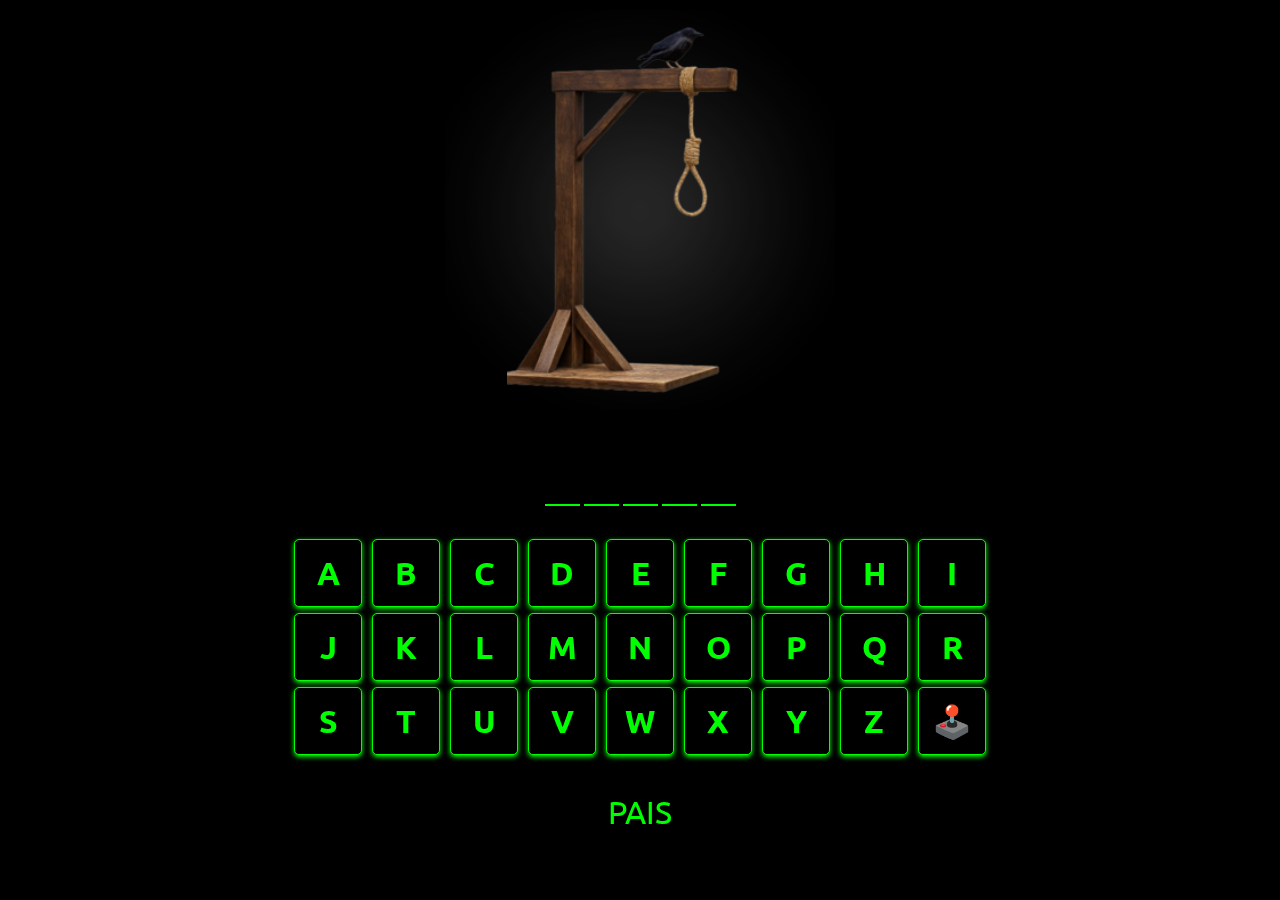
<file: index.html>
<!DOCTYPE html>
<html lang="pt-BR">
  <head>
    <meta charset="UTF-8" />
    <meta name="viewport" content="width=device-width, initial-scale=1.0" />

    <!-- link bootstrap -->
    <link
      rel="stylesheet"
      href="https://cdn.jsdelivr.net/npm/bootstrap@4.0.0/dist/css/bootstrap.min.css"
      integrity="sha384-Gn5384xqQ1aoWXA+058RXPxPg6fy4IWvTNh0E263XmFcJlSAwiGgFAW/dAiS6JXm"
      crossorigin="anonymous"
    />
    <link rel="stylesheet" href="./css/forca.css" media="screen" />
    <title>Jogo da Forca</title>
  </head>
  <body>
    <div class="container">
      <div class="sombra">
        <div id="imagem"></div>
      </div>
      <div id="palavra-secreta">
        <!-- <div class="letras">A</div>
            <div class="letras">F</div>
            <div class="letras">G</div>
            <div class="letras">A</div>
            <div class="letras">S</div>
            <div class="letras">M</div> -->
      </div>

      <div id="teclado">
        <div class="teclas">
          <button id="tecla-A" onclick="verificaLetraEscolhida('A')">A</button>
          <button id="tecla-B" onclick="verificaLetraEscolhida('B')">B</button>
          <button id="tecla-C" onclick="verificaLetraEscolhida('C')">C</button>
          <button id="tecla-D" onclick="verificaLetraEscolhida('D')">D</button>
          <button id="tecla-E" onclick="verificaLetraEscolhida('E')">E</button>
          <button id="tecla-F" onclick="verificaLetraEscolhida('F')">F</button>
          <button id="tecla-G" onclick="verificaLetraEscolhida('G')">G</button>
          <button id="tecla-H" onclick="verificaLetraEscolhida('H')">H</button>
          <button id="tecla-I" onclick="verificaLetraEscolhida('I')">I</button>
        </div>
        <div class="teclas">
          <button id="tecla-J" onclick="verificaLetraEscolhida('J')">J</button>
          <button id="tecla-K" onclick="verificaLetraEscolhida('K')">K</button>
          <button id="tecla-L" onclick="verificaLetraEscolhida('L')">L</button>
          <button id="tecla-M" onclick="verificaLetraEscolhida('M')">M</button>
          <button id="tecla-N" onclick="verificaLetraEscolhida('N')">N</button>
          <button id="tecla-O" onclick="verificaLetraEscolhida('O')">O</button>
          <button id="tecla-P" onclick="verificaLetraEscolhida('P')">P</button>
          <button id="tecla-Q" onclick="verificaLetraEscolhida('Q')">Q</button>
          <button id="tecla-R" onclick="verificaLetraEscolhida('R')">R</button>
        </div>
        <div class="teclas">
          <button id="tecla-S" onclick="verificaLetraEscolhida('S')">S</button>
          <button id="tecla-T" onclick="verificaLetraEscolhida('T')">T</button>
          <button id="tecla-U" onclick="verificaLetraEscolhida('U')">U</button>
          <button id="tecla-V" onclick="verificaLetraEscolhida('V')">V</button>
          <button id="tecla-W" onclick="verificaLetraEscolhida('W')">W</button>
          <button id="tecla-X" onclick="verificaLetraEscolhida('X')">X</button>
          <button id="tecla-Y" onclick="verificaLetraEscolhida('Y')">Y</button>
          <button id="tecla-Z" onclick="verificaLetraEscolhida('Z')">Z</button>
          <button id="btnReiniciar" title="Reiniciar">🕹️</button>
        </div>
      </div>
      <div id="categoria"></div>
      <!-- Modal -->
      <div
        class="modal fade"
        id="myModal"
        tabindex="-1"
        role="dialog"
        aria-labelledby="exampleModalLabel"
        aria-hidden="true"
      >
        <div class="modal-dialog" role="document">
          <div class="modal-content">
            <div class="modal-header">
              <h5 class="modal-title" id="exampleModalLabel"></h5>
              <button
                type="button"
                class="close"
                data-dismiss="modal"
                aria-label="Close"
              >
                <span aria-hidden="true">&times;</span>
              </button>
            </div>
            <div class="modal-body" id="modal-body"></div>
            <div class="modal-footer">
              <button
                type="button"
                class="btn btn-primary"
                data-dismiss="modal"
              >
                Fechar
              </button>
            </div>
          </div>
        </div>
      </div>
    </div>
    <script src="./js/forca.js"></script>
    <script
      src="https://code.jquery.com/jquery-3.2.1.slim.min.js"
      integrity="sha384-KJ3o2DKtIkvYIK3UENzmM7KCkRr/rE9/Qpg6aAZGJwFDMVNA/GpGFF93hXpG5KkN"
      crossorigin="anonymous"
    ></script>
    <script
      src="https://cdn.jsdelivr.net/npm/popper.js@1.12.9/dist/umd/popper.min.js"
      integrity="sha384-ApNbgh9B+Y1QKtv3Rn7W3mgPxhU9K/ScQsAP7hUibX39j7fakFPskvXusvfa0b4Q"
      crossorigin="anonymous"
    ></script>
    <script
      src="https://cdn.jsdelivr.net/npm/bootstrap@4.0.0/dist/js/bootstrap.min.js"
      integrity="sha384-JZR6Spejh4U02d8jOt6vLEHfe/JQGiRRSQQxSfFWpi1MquVdAyjUar5+76PVCmYl"
      crossorigin="anonymous"
    ></script>
  </body>
</html>
</file>
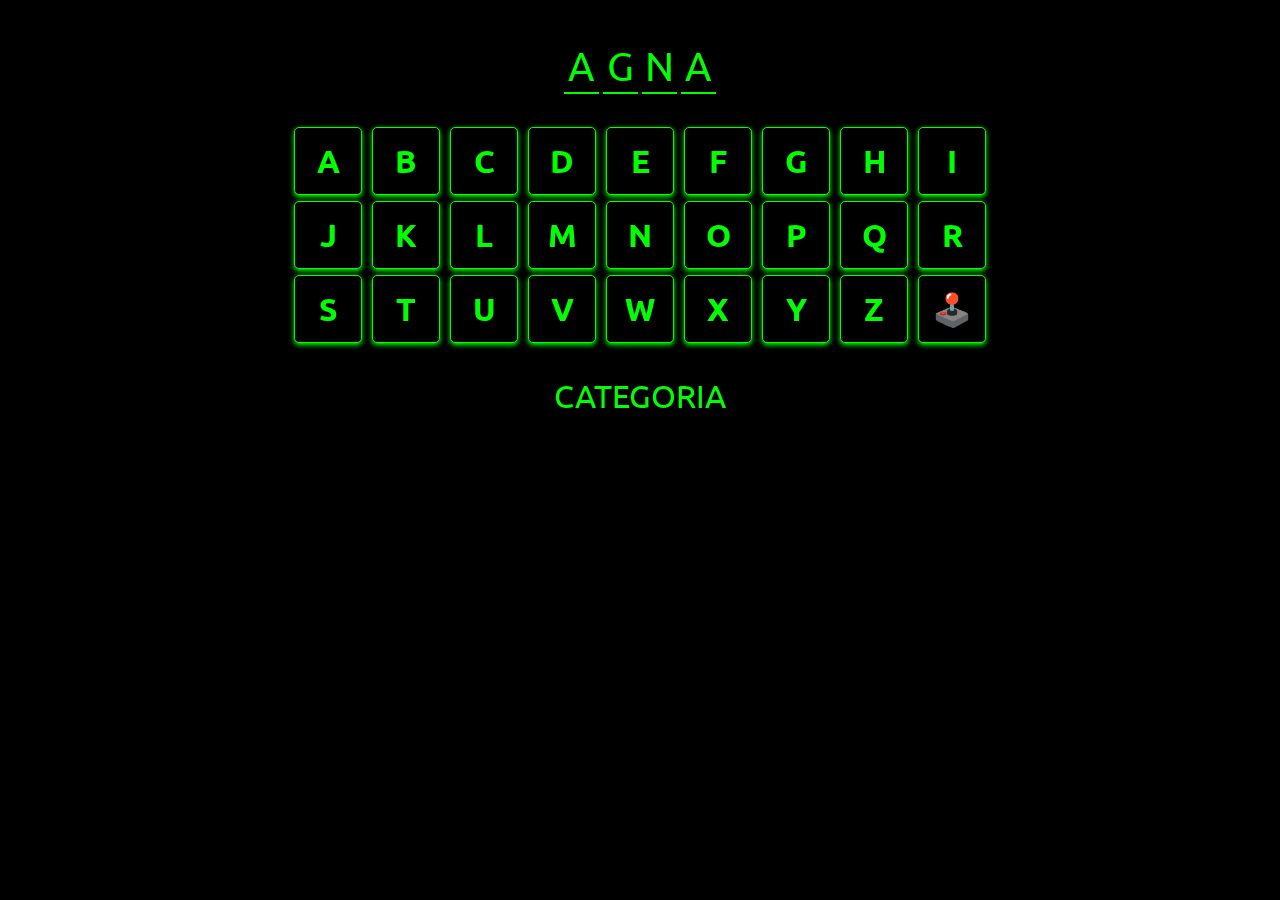
<file: forca.html>
<!DOCTYPE html>
<html lang="pt-BR">
  <head>
    <meta charset="UTF-8" />
    <meta name="viewport" content="width=device-width, initial-scale=1.0" />
    <link rel="stylesheet" href="./css/forca.css" media="screen" />
    <title>Jogo da Forca</title>
  </head>
  <body>
    <div class="container">
      <div id="imagem"></div>
      <div id="palavra-secreta">
        <div class="letras">A</div>
        <div class="letras">G</div>
        <div class="letras">N</div>
        <div class="letras">A</div>
      </div>
      <div id="teclado">
        <div class="teclas">
          <button id="tecla-A">A</button>
          <button id="tecla-B">B</button>
          <button id="tecla-C">C</button>
          <button id="tecla-D">D</button>
          <button id="tecla-E">E</button>
          <button id="tecla-F">F</button>
          <button id="tecla-G">G</button>
          <button id="tecla-H">H</button>
          <button id="tecla-I">I</button>
        </div>
        <div class="teclas">
          <button id="tecla-J" onclick="verificaLetraEscolhida('J')">J</button>
          <button id="tecla-K" onclick="verificaLetraEscolhida('K')">K</button>
          <button id="tecla-L" onclick="verificaLetraEscolhida('L')">L</button>
          <button id="tecla-M" onclick="verificaLetraEscolhida('M')">M</button>
          <button id="tecla-N" onclick="verificaLetraEscolhida('N')">N</button>
          <button id="tecla-O" onclick="verificaLetraEscolhida('O')">O</button>
          <button id="tecla-P" onclick="verificaLetraEscolhida('P')">P</button>
          <button id="tecla-Q" onclick="verificaLetraEscolhida('Q')">Q</button>
          <button id="tecla-R" onclick="verificaLetraEscolhida('R')">R</button>
        </div>
        <div class="teclas">
          <button id="tecla-S" onclick="verificaLetraEscolhida('S')">S</button>
          <button id="tecla-T" onclick="verificaLetraEscolhida('T')">T</button>
          <button id="tecla-U" onclick="verificaLetraEscolhida('U')">U</button>
          <button id="tecla-V" onclick="verificaLetraEscolhida('V')">V</button>
          <button id="tecla-W" onclick="verificaLetraEscolhida('W')">W</button>
          <button id="tecla-X" onclick="verificaLetraEscolhida('X')">X</button>
          <button id="tecla-Y" onclick="verificaLetraEscolhida('Y')">Y</button>
          <button id="tecla-Z" onclick="verificaLetraEscolhida('Z')">Z</button>
          <button id="btnReiniciar">🕹️</button>
        </div>
      </div>
      <div id="categoria">
        CATEGORIA
      </div>
      <!-- inicio modal-->
      <!-- fim modal-->
    </div>
  </body>
</html>
</file>
<file: css/forca.css>
@import url("https://fonts.googleapis.com/css2?family=Ubuntu:ital,wght@0,300;0,400;0,500;0,700;1,300;1,400;1,500;1,700&display=swap");

* {
  padding: 0;
  margin: 0;
  box-sizing: border-box;
  font-family: "Ubuntu", sans-serif;
}
.container {
  display: flex;
  justify-content: center;
  align-items: center;
  flex-wrap: wrap;
  flex-direction: column;
}
body {
  width: 100vw;
  height: 90vh;
  margin-top: 10px;
  background-color: black;
  backdrop-filter: blur(222px);
  font-family: "Ubuntu", sans-serif;
}
.sombra {
  width: 390px;   /* aumente à vontade */
  height: 400px;  /* aumente à vontade */
  background: black;
  position: relative;
  overflow: hidden;
}

/* camada de neblina */
.sombra::before {
  content: "";
  position: absolute;
  inset: 0;
  background: radial-gradient(
    circle at center,
    rgba(255, 255, 255, 0.25) 0%,
    rgba(200, 200, 200, 0.15) 30%,
    rgba(0, 0, 0, 0) 70%
  );
  filter: blur(35px);
  opacity: 0.8;
  pointer-events: none;
  z-index: 1;
}

#imagem {
  background-image: url("../img/forca.png");
  width: 100%;      /* agora a imagem cresce junto */
  height: 100%;     /* agora ocupa toda a sombra */
  background-repeat: no-repeat;
  background-size: contain;
  background-position: center;
  position: relative;
  z-index: 2;        /* imagem acima da neblina */
}

#palavra-secreta {
  display: flex;
  color: #00ff00;
  flex-direction: row;
  justify-content: center;
  align-items: center;
  font-size: 1em;
  margin-top: 30px;
}
.letras {
  width: 16px;
  text-align: center;
  border-bottom: 2px solid #00ff00;
  color: #00ff00;
  font: 600;
  padding: 2px;
  margin-left: 2px;
  margin-right: 2px;
}
#teclado {
  margin-top: 30px;
}

#teclado .teclas button {
  width: 24px;
  height: 24px;
  margin: 2px;
  margin-bottom: 5px;
  cursor: pointer;
  box-shadow: 0px 2px 05px #00ff00;
  border-radius: 5px;
  background-color: black;
  border: 1px solid #00ff00;
  color: #00ff00;
  font-weight: 900;
  font-family: "Ubuntu", sans-serif;
}

#teclado .teclas button:hover {
  transform: scale(1.3);
}

#categoria {
  margin-top: 30px;
  color: #00ff00;
  font-size: 1.2em;
}

@media (min-width: 321px) {
  .teclas button {
    width: 25px;
    height: 25px;
  }
  #categoria {
    font-size: 1.2em;
  }
}

@media (min-width: 376px) {
  #teclado .teclas button {
    width: 30px;
    height: 30px;
  }
  #palavra-secreta {
    font-size: 1.3em;
  }
  .letras {
    width: 18px;
  }
  #categoria {
    font-size: 1.5em;
  }
}

@media (min-width: 426px) {
  #teclado .teclas button {
    width: 36px;
    height: 36px;
  }
  #palavra-secreta {
    font-size: 1.5em;
  }
  .letras {
    width: 20px;
  }
  #categoria {
    font-size: 1.6em;
  }
}

@media (min-width: 769px) {
  #teclado .teclas button {
    width: 68px;
    height: 68px;
    font-size: 2em;
    margin: 3px;
  }
  #palavra-secreta {
    font-size: 2.5em;
  }
  .letras {
    width: 35px;
  }
  #categoria {
    font-size: 2em;
  }
}
</file>
